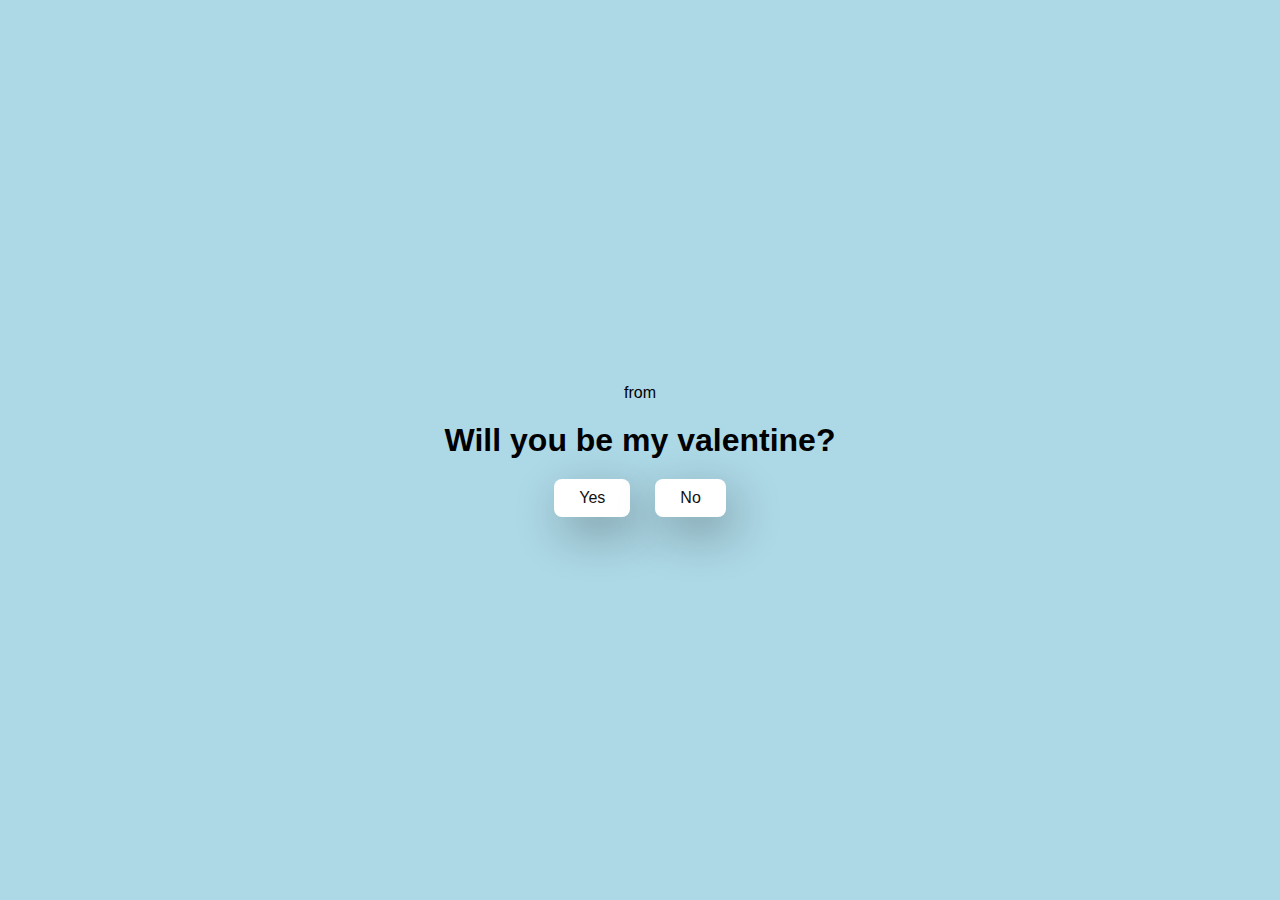
<file: index.html>
<!DOCTYPE html>
<html lang="en">
    <head>
        <meta charset="UTF-8" />
        <meta name="viewport"
        content="width=device-width,
        initial-scale=1.0" />
        <title> Ask Her Out</title>

        <link rel="stylesheet" href="./style.css" />
    </head>
    <body>
        <div class="container"> 
             <div class="tenor-gif-embed"
             data-postid="2737858187329719559" data-share-method="host" 
             data-aspect-ratio="0.986842" data-width="100%">
             <a href="https://tenor.com/view/cinnamon-cinnamon-roll-sanrio-cute-emojis-gif-2737858187329719559"></a>
             from <a href="https://tenor.com/search/cinnamon-stickers"></a>
        </div> 

         <script type="text/javascript" 
         async src="https://tenor.com/embed.js"></script>
            <h1> Will you be my valentine?</h1>

            <div class="btn">
                <a href="yes.html"> Yes</a>
                <a href="no1.html">No</a>
            </div>
        </div>
    </body>
</html>
</file>
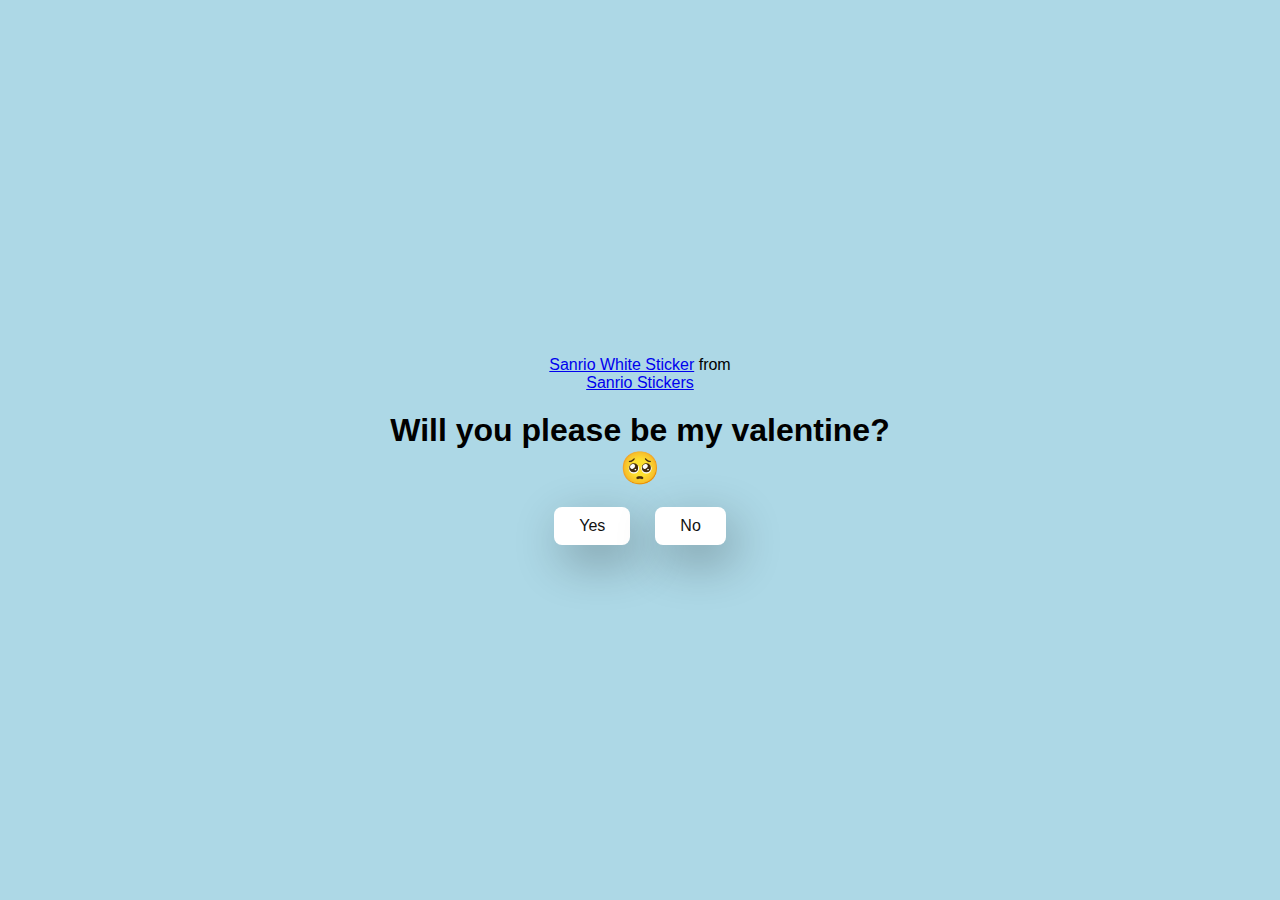
<file: no1.html>
<!DOCTYPE html>
<html lang="en">
    <head>
        <meta charset="UTF-8" />
        <meta name="viewport"
        content="width=device-width,
        initial-scale=1.0" />
        <title> Ask Her Out</title>

        <link rel="stylesheet" href="./style.css" />
    </head>
    <body>
        <div class="container"> 
            <div class="tenor-gif-embed" 
            data-postid="9370341840084598979" 
            data-share-method="host" data-aspect-ratio="0.6875" 
            data-width="100%">
            <a href="https://tenor.com/view/sanrio-white-blue-tears-peachybluebeary-cinnamoroll-gif-9370341840084598979">Sanrio White Sticker</a>
            from <a href="https://tenor.com/search/sanrio-stickers">Sanrio Stickers</a>
         <script type="text/javascript" 
         async src="https://tenor.com/embed.js"></script>
        </div> 

         <script type="text/javascript" 
         async src="https://tenor.com/embed.js"></script>
            <h1> Will you please be my valentine? 🥺</h1>

            <div class="btn">
                <a href="yes.html"> Yes</a>
                <a href="#" id="move-random">No</a>
            </div>
        </div>

        <script src="script.js"></script>
    </body>
</html>
</file>
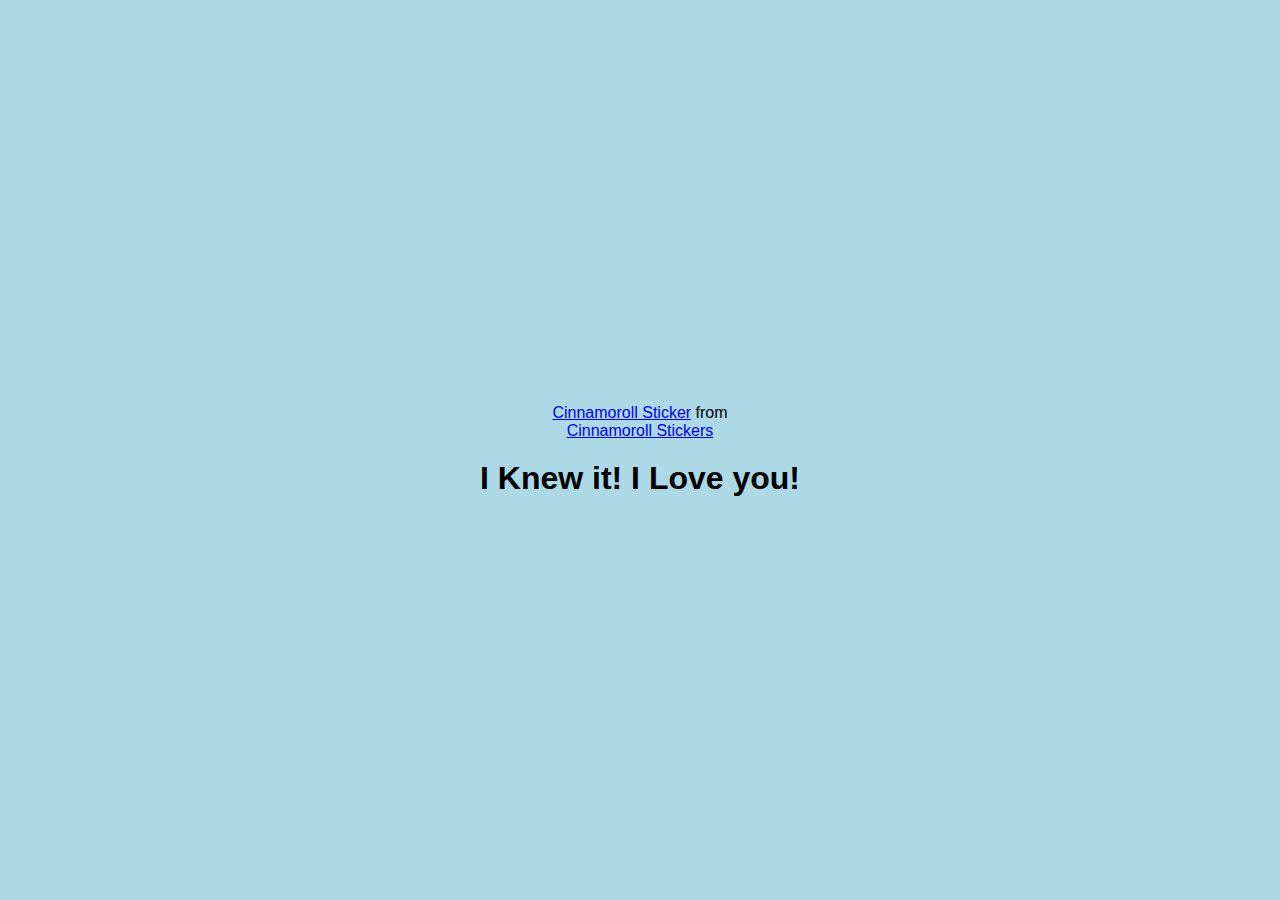
<file: yes.html>
<!DOCTYPE html>
<html lang="en">
    <head>
        <meta charset="UTF-8" />
        <meta name="viewport"
        content="width=device-width,
        initial-scale=1.0" />
        <title> Ask Her Out</title>

        <link rel="stylesheet" href="./style.css" />
    </head>
    <body>
        <div class="container">
            <div class="tenor-gif-embed" 
            data-postid="15280265899745264139" 
            data-share-method="host" data-aspect-ratio="1.14667" 
            data-width="100%">
            <a href="https://tenor.com/view/cinnamoroll-gif-15280265899745264139">Cinnamoroll Sticker</a>
            from <a href="https://tenor.com/search/cinnamoroll-stickers">Cinnamoroll Stickers</a>
            <script type="text/javascript" async src="https://tenor.com/embed.js">
            </script>
        </div> 
        <script type="text/javascript" 
        async src="https://tenor.com/embed.js"></script>
            <h1> I Knew it! I Love you!</h1>
            </div>
        </div>
    </body>
</html>
</file>
<file: style.css>
*{
    margin: 0;
    padding: 0;
    box-sizing: border-box;
    font-family: sans-serif;
}

body {
    width: 100%;
    min-height: 100vh;
    display: flex;
    justify-content: center;
    align-items: center;
    background-color: #ADD8E6;
}

.container {
    display: flex;
    flex-direction: column;
    text-align: center;
    align-items: center;
    gap: 20px;
    max-width: 500px;
    margin: 20px;
}

.container .tenor-gif-embed {
    max-width: 200px;
}

.container .btn {
    display: flex;
    gap: 25px;
}

.btn a {
    text-decoration: none;
    color: #111;
    background-color: #fff;
    padding: 10px 25px;
    border-radius: 8px;
    box-shadow: 0.5rem 1rem 3rem hsl(0, 0%, 0%, 0.3);
}
</file>
